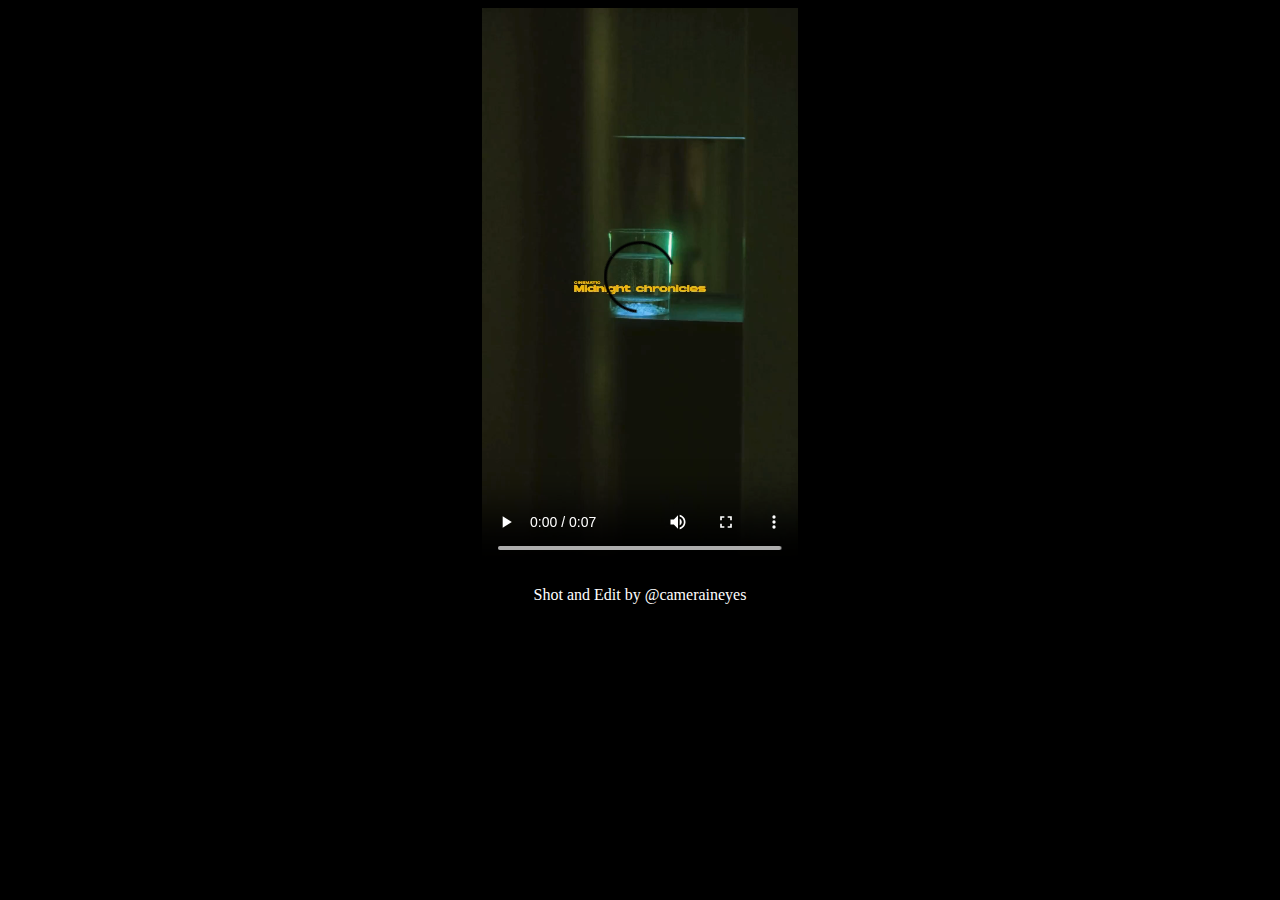
<file: portfolio.html>
<!DOCTYPE html>
<html lang="en">
<head>
    <meta charset="UTF-8">
    <title>Document</title>
    <link rel="stylesheet" href="portfolioStyle.css">
</head>
<body>
    <div class="container">
        <video preload="auto" autoplay loop width=25% height=auto controls>
        <source src="SaveInsta.App - 3174709017907865812.mp4" type="video/mp4">
        </video>
        <p>Shot and Edit by @cameraineyes</p>
    </div>
</body>
</html>
</file>
<file: portfolioStyle.css>
*{
    background-color: black;
}

.container{
    display: flex;
    flex-direction: column;
    align-items: center;
    justify-content: center;
    height: 100%;
    width: 100%;
}

p{
    color: white;
}
</file>
